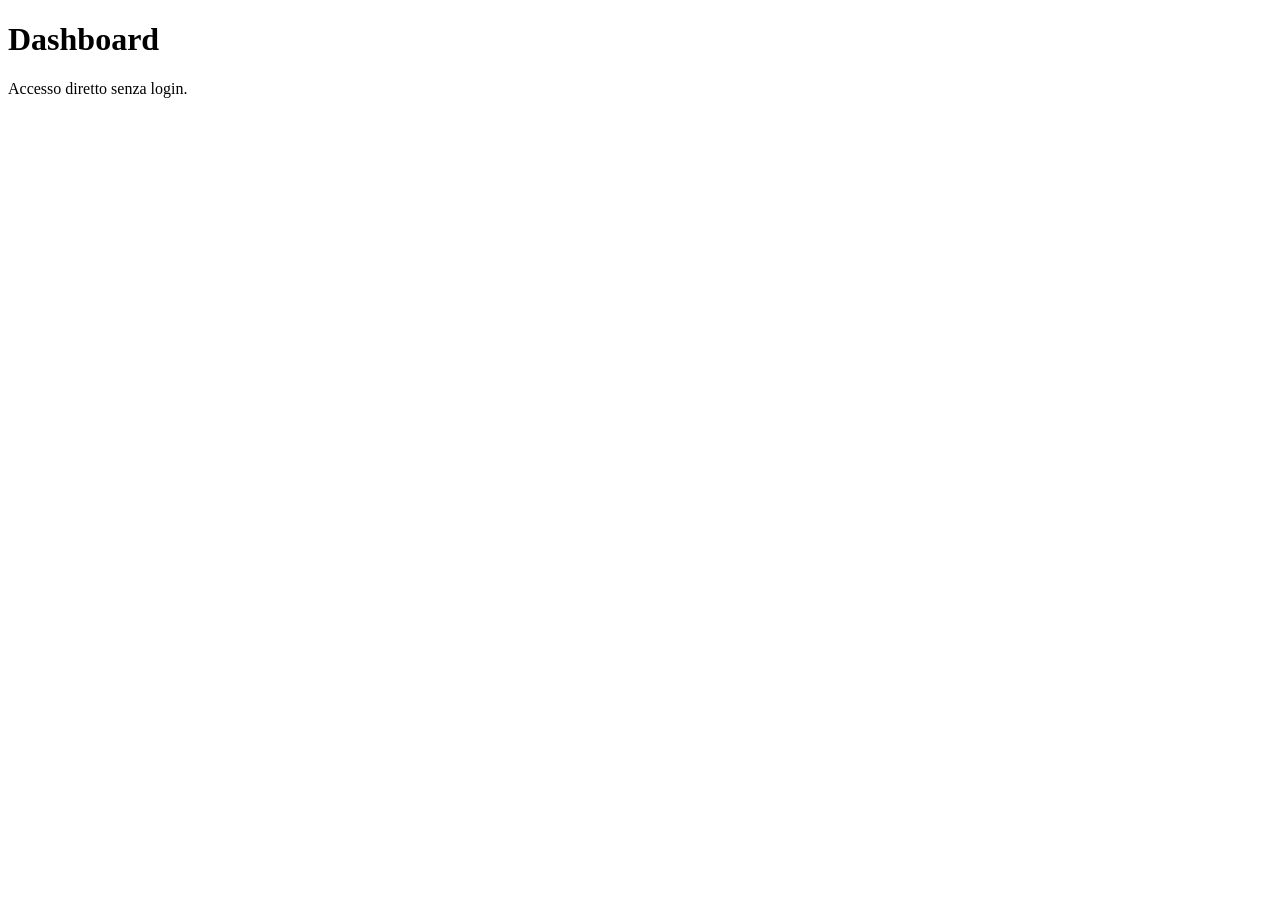
<file: admin-dashboard-7Qp93A4Lk/index.html>
<!DOCTYPE html>
<html lang="it">
<head>
    <meta charset="UTF-8">
    <meta name="viewport" content="width=device-width, initial-scale=1.0">
    <title>Dashboard</title>
</head>
<body>
    <h1>Dashboard</h1>
    <p>Accesso diretto senza login.</p>
</body>
</html>
</file>
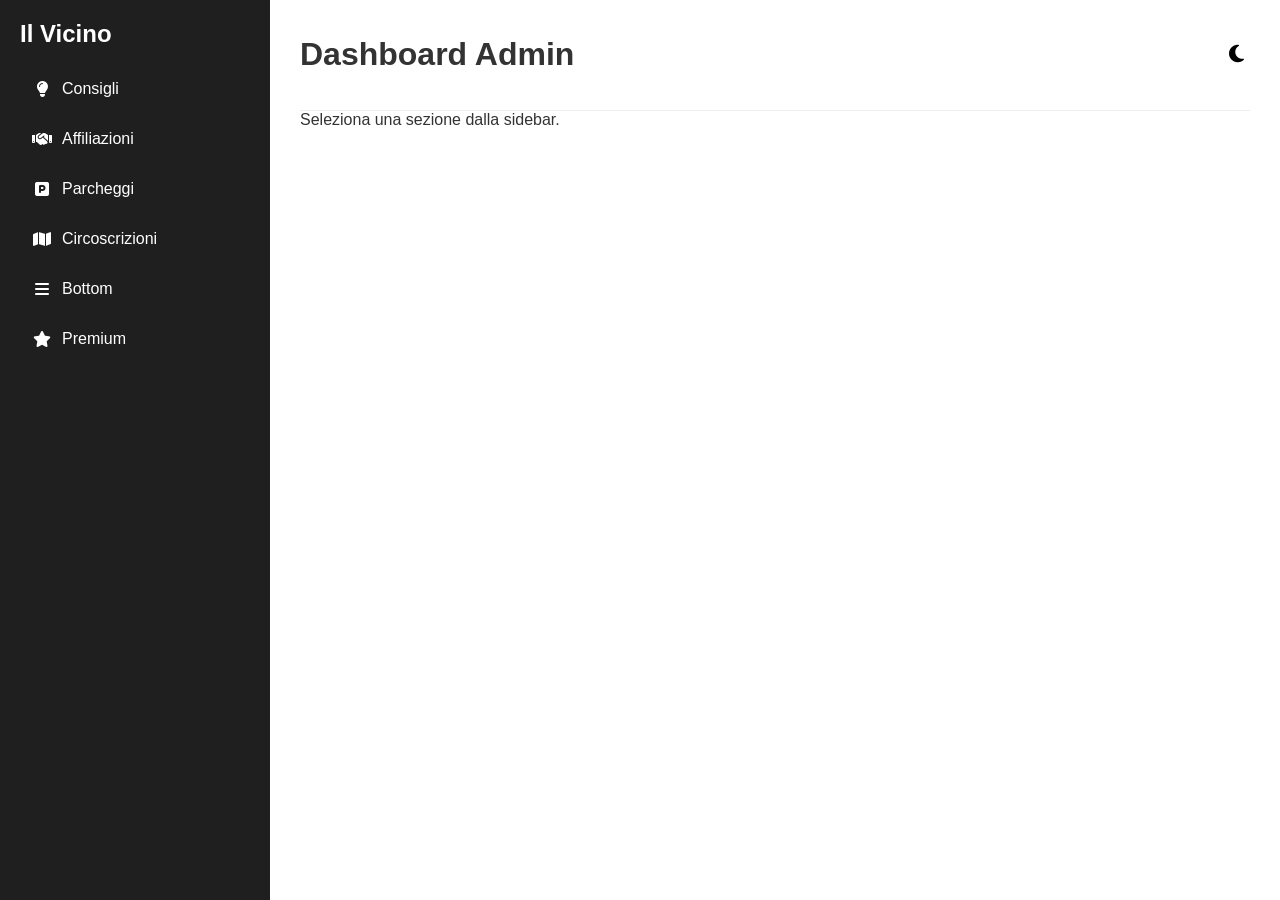
<file: admin-dashboard/index.html>
<!DOCTYPE html>
<html lang="it">
<head>
    <meta charset="UTF-8">
    <meta name="viewport" content="width=device-width, initial-scale=1.0">
    <title>Dashboard Admin - Il Vicino</title>

    <!-- Font Awesome -->
    <link rel="stylesheet" href="https://cdnjs.cloudflare.com/ajax/libs/font-awesome/6.5.0/css/all.min.css">

    <!-- Stile dashboard -->
    <link rel="stylesheet" href="styles.css">

    <!-- Script principale -->
    <script src="app.js" defer></script>
</head>

<body>

<!-- TOAST -->
<div id="toast"></div>

<div class="dashboard">

    <!-- SIDEBAR -->
    <aside class="sidebar">
        <h2>Il Vicino</h2>
        <nav>
            <ul>
                <li data-section="consigli"><i class="fa-solid fa-lightbulb"></i> Consigli</li>
                <li data-section="affiliazioni"><i class="fa-solid fa-handshake"></i> Affiliazioni</li>
                <li data-section="parcheggi"><i class="fa-solid fa-square-parking"></i> Parcheggi</li>
                <li data-section="circoscrizioni"><i class="fa-solid fa-map"></i> Circoscrizioni</li>
                <li data-section="bottom"><i class="fa-solid fa-bars"></i> Bottom</li>
                <li data-section="premium"><i class="fa-solid fa-star"></i> Premium</li>
            </ul>
        </nav>
    </aside>

    <!-- CONTENUTO -->
    <main class="content">

        <!-- TOPBAR -->
        <div class="topbar">
            <h1>Dashboard Admin</h1>
            <button id="themeToggle" class="theme-btn"><i class="fa-solid fa-moon"></i></button>
        </div>

        <div id="view">
            <div id="loader" class="loader hidden"></div>
            Seleziona una sezione dalla sidebar.
        </div>

    </main>

</div>

</body>
</html>
</file>
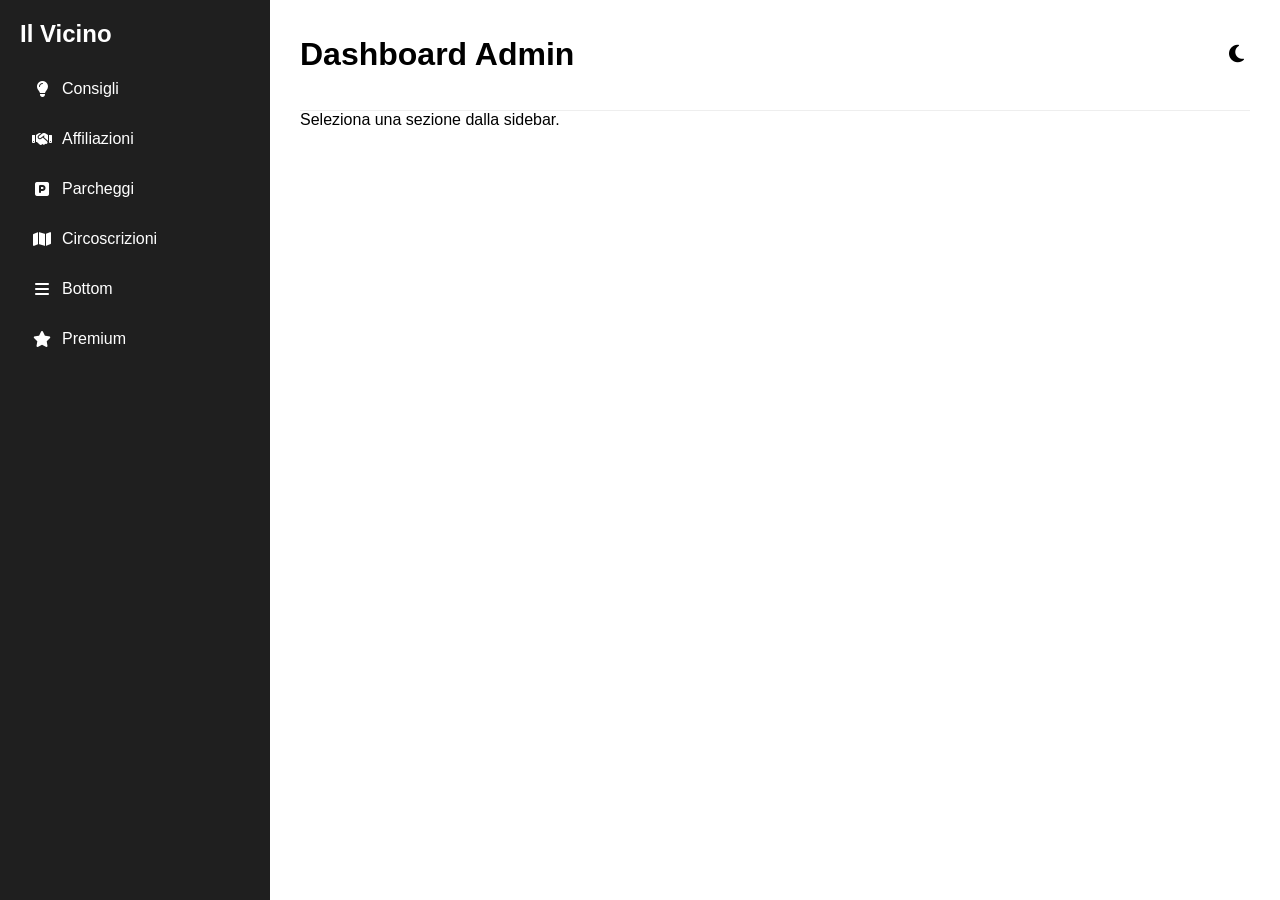
<file: admin/admin-dashboard/index.html>
<!DOCTYPE html>
<html lang="it">
<head>
    <meta charset="UTF-8">
    <meta name="viewport" content="width=device-width, initial-scale=1.0">
    <title>Dashboard Admin - Il Vicino</title>

    <!-- Font Awesome per le icone -->
    <link rel="stylesheet" href="https://cdnjs.cloudflare.com/ajax/libs/font-awesome/6.5.0/css/all.min.css">

    <link rel="stylesheet" href="style.css">
</head>

<body>

<!-- TOAST -->
<div id="toast"></div>

<div class="dashboard">

    <!-- SIDEBAR -->
    <aside class="sidebar">
        <h2>Il Vicino</h2>
        <nav>
            <ul>
                <li data-section="consigli"><i class="fa-solid fa-lightbulb"></i> Consigli</li>
                <li data-section="affiliazioni"><i class="fa-solid fa-handshake"></i> Affiliazioni</li>
                <li data-section="parcheggi"><i class="fa-solid fa-square-parking"></i> Parcheggi</li>
                <li data-section="circoscrizioni"><i class="fa-solid fa-map"></i> Circoscrizioni</li>
                <li data-section="bottom"><i class="fa-solid fa-bars"></i> Bottom</li>
                <li data-section="premium"><i class="fa-solid fa-star"></i> Premium</li>
            </ul>
        </nav>
    </aside>

    <!-- CONTENUTO -->
    <main class="content">

        <!-- TOPBAR -->
        <div class="topbar">
            <h1>Dashboard Admin</h1>
            <button id="themeToggle" class="theme-btn"><i class="fa-solid fa-moon"></i></button>
        </div>

        <div id="view">
            <div id="loader" class="loader hidden"></div>
            Seleziona una sezione dalla sidebar.
        </div>

    </main>

</div>

<script src="app.js"></script>
</body>
</html>
</file>
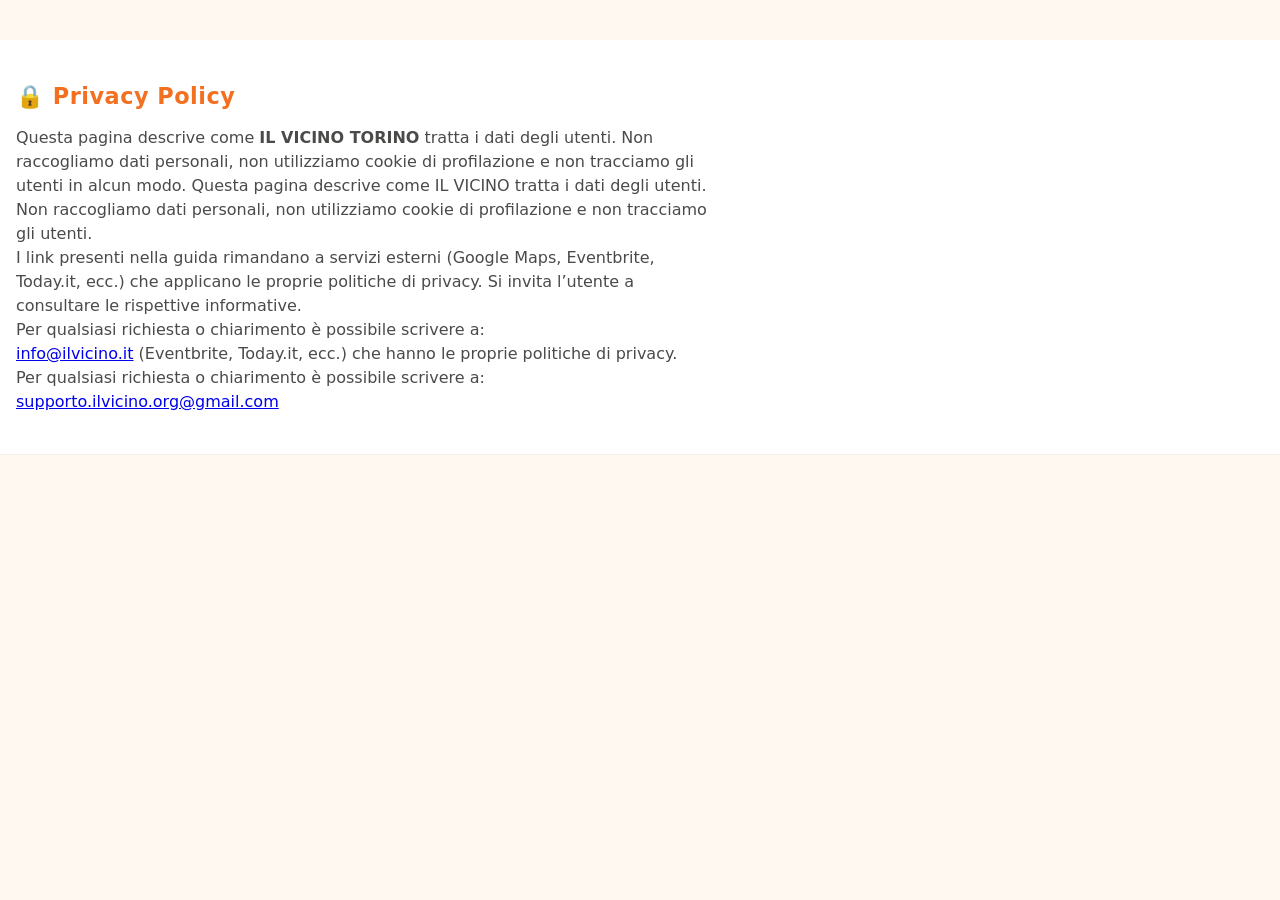
<file: privacy.html>
<!DOCTYPE html>
<html lang="it">
<head>
  <meta charset="UTF-8">
  <title>Privacy — IL VICINO TORINO</title>
  <meta name="viewport" content="width=device-width, initial-scale=1.0">
  <meta name="description" content="Informativa sulla privacy di IL VICINO TORINO: nessuna raccolta di dati personali, nessun cookie di profilazione, nessun tracciamento.">
  <meta name="author" content="IL VICINO">
  <link rel="stylesheet" href="styles.css">
  <link rel="icon" type="image/png" href="favicon.png">
  <link rel="stylesheet" href="styles.css">
</head>

<body>

<section class="micro-section">
  <h2>🔒 Privacy Policy</h2>

  <p>
    Questa pagina descrive come <strong>IL VICINO TORINO</strong> tratta i dati degli utenti.
    Non raccogliamo dati personali, non utilizziamo cookie di profilazione
    e non tracciamo gli utenti in alcun modo.
    Questa pagina descrive come IL VICINO tratta i dati degli utenti.
    Non raccogliamo dati personali, non utilizziamo cookie di profilazione
    e non tracciamo gli utenti.
  </p>

  <p>
    I link presenti nella guida rimandano a servizi esterni (Google Maps,
    Eventbrite, Today.it, ecc.) che applicano le proprie politiche di privacy.
    Si invita l’utente a consultare le rispettive informative.
  </p>

  <p>
    Per qualsiasi richiesta o chiarimento è possibile scrivere a:<br>
    <a href="mailto:info@ilvicino.it">info@ilvicino.it</a>
    (Eventbrite, Today.it, ecc.) che hanno le proprie politiche di privacy.
  </p>

  <p>
    Per qualsiasi richiesta o chiarimento è possibile scrivere a:
    <a href="mailto:supporto.ilvicino.org@gmail.com">supporto.ilvicino.org@gmail.com</a>
  </p>
</section>

</body>
</html>
</file>
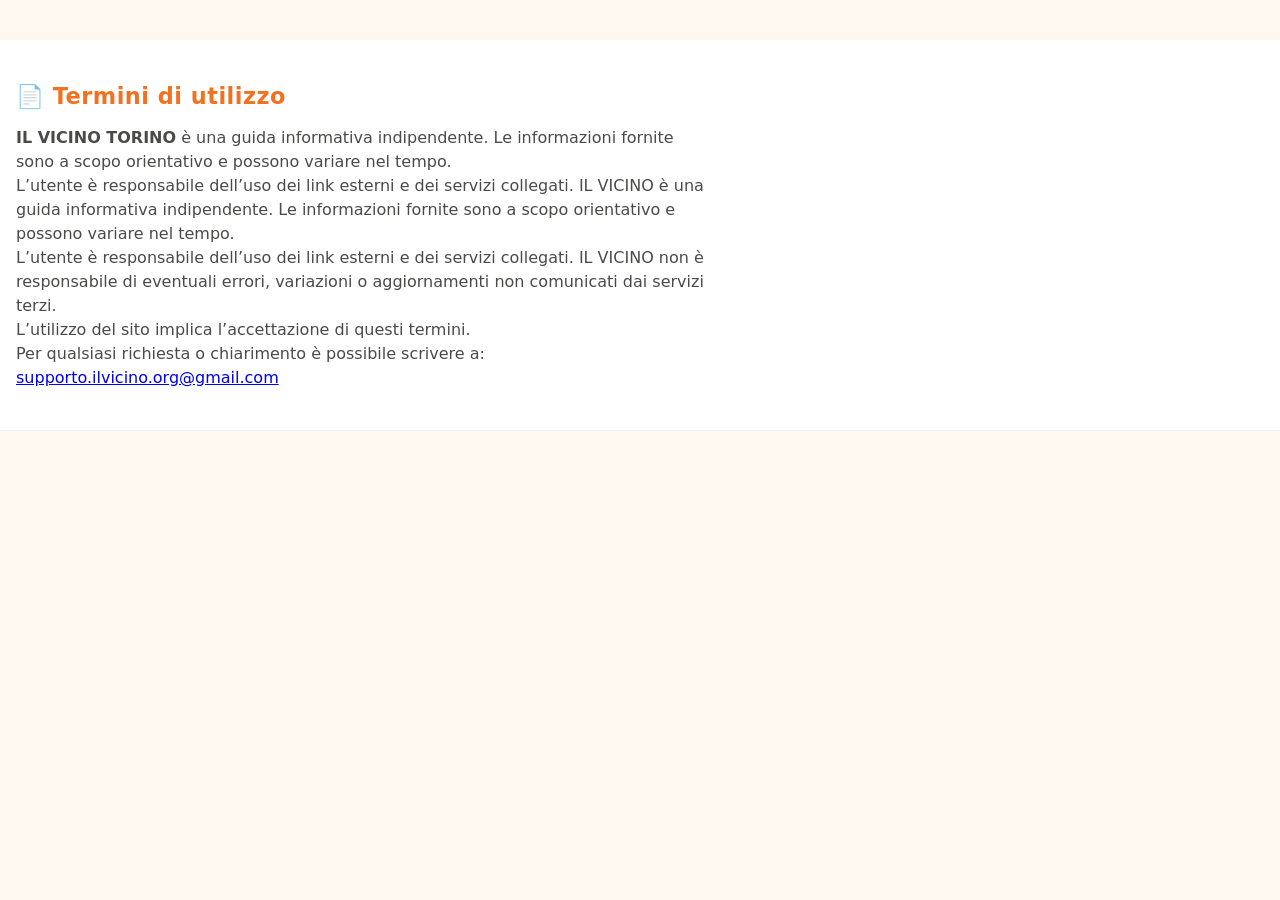
<file: termini.html>
<!DOCTYPE html>
<html lang="it">
<head>
  <meta charset="UTF-8">
  <title>Termini — IL VICINO TORINO</title>
  <meta name="viewport" content="width=device-width, initial-scale=1.0">


  <meta name="description" content="Termini di utilizzo di IL VICINO TORINO: guida informativa indipendente, responsabilità sui link esterni e condizioni d’uso del sito.">
  <meta name="author" content="IL VICINO">

  <link rel="stylesheet" href="styles.css">
  <link rel="icon" type="image/png" href="favicon.png">

  <link rel="stylesheet" href="styles.css">

</head>

<body>

<section class="micro-section">
  <h2>📄 Termini di utilizzo</h2>

  <p>

    <strong>IL VICINO TORINO</strong> è una guida informativa indipendente.  
    Le informazioni fornite sono a scopo orientativo e possono variare nel tempo.
  </p>

  <p>
    L’utente è responsabile dell’uso dei link esterni e dei servizi collegati.  

    IL VICINO è una guida informativa indipendente. Le informazioni fornite
    sono a scopo orientativo e possono variare nel tempo.
  </p>

  <p>
    L’utente è responsabile dell’uso dei link esterni e dei servizi collegati.

    IL VICINO non è responsabile di eventuali errori, variazioni o aggiornamenti
    non comunicati dai servizi terzi.
  </p>

  <p>
    L’utilizzo del sito implica l’accettazione di questi termini.
  </p>


  <p>
    Per qualsiasi richiesta o chiarimento è possibile scrivere a:
    <a href="mailto:supporto.ilvicino.org@gmail.com">supporto.ilvicino.org@gmail.com</a>
  </p>

</section>

</body>
</html>
</file>
<file: admin-dashboard/styles.css>
/* ============================
   BASE
============================ */
body {
    margin: 0;
    font-family: Arial, sans-serif;
    background: #f5f5f5;
    color: #333;
}

/* ============================
   LAYOUT
============================ */
.dashboard {
    display: flex;
    height: 100vh;
}

/* ============================
   SIDEBAR
============================ */
.sidebar {
    background: #1f1f1f;
    color: white;
    padding: 20px;
    width: 230px;
}

.sidebar h2 {
    margin-top: 0;
}

.sidebar ul {
    list-style: none;
    padding: 0;
}

.sidebar li {
    padding: 12px;
    margin-bottom: 8px;
    border-radius: 6px;
    cursor: pointer;
    transition: background 0.2s ease;
    display: flex;
    align-items: center;
}

.sidebar li i {
    margin-right: 10px;
    width: 20px;
    text-align: center;
}

.sidebar li:hover {
    background: #333;
}

.sidebar li.active {
    background: #0077ff;
    color: white;
}

/* ============================
   CONTENUTO
============================ */
.content {
    flex: 1;
    padding: 0 30px;
    background: white;
}

/* ============================
   TOPBAR
============================ */
.topbar {
    position: sticky;
    top: 0;
    background: white;
    padding: 15px 0;
    z-index: 10;
    border-bottom: 1px solid #eee;
    display: flex;
    justify-content: space-between;
    align-items: center;
}

.theme-btn {
    background: none;
    border: none;
    font-size: 20px;
    cursor: pointer;
}

/* ============================
   CARD
============================ */
.card {
    background: #ffffff;
    padding: 20px;
    margin-bottom: 20px;
    border-radius: 12px;
    box-shadow: 0 4px 12px rgba(0,0,0,0.08);
    border: 1px solid #e5e5e5;
    transition: transform 0.2s ease, box-shadow 0.2s ease;
}

.card:hover {
    transform: translateY(-3px);
    box-shadow: 0 6px 18px rgba(0,0,0,0.12);
}

.card h3 {
    margin-bottom: 10px;
    font-size: 18px;
    color: #333;
}

/* TEXTAREA */
.card textarea {
    width: 100%;
    min-height: 150px;
    padding: 12px;
    border-radius: 8px;
    border: 1px solid #ccc;
    font-size: 15px;
    line-height: 1.5;
    resize: vertical;
    outline: none;
    transition: border-color 0.2s ease;
}

.card textarea:focus {
    border-color: #0077ff;
}

/* ============================
   BUTTON SALVA
============================ */
.card button {
    margin-top: 10px;
    padding: 10px 18px;
    background: #0077ff;
    color: white;
    border: none;
    border-radius: 8px;
    cursor: pointer;
    font-size: 15px;
    transition: background 0.2s ease;
}

.card button:hover {
    background: #005fcc;
}

/* ============================
   BUTTON SALVA TUTTO
============================ */
.save-all-btn {
    padding: 10px 18px;
    background: #28a745;
    color: white;
    border: none;
    border-radius: 8px;
    cursor: pointer;
    font-size: 15px;
    transition: background 0.2s ease;
}

.save-all-btn:hover {
    background: #1f8a36;
}

/* ============================
   LOADER
============================ */
.loader {
    width: 40px;
    height: 40px;
    border: 4px solid #ddd;
    border-top-color: #0077ff;
    border-radius: 50%;
    animation: spin 0.8s linear infinite;
    margin: 40px auto;
}

.hidden {
    display: none;
}

@keyframes spin {
    to { transform: rotate(360deg); }
}

/* MINI LOADER NEI PULSANTI */
.btn-loading {
    position: relative;
    pointer-events: none;
    opacity: 0.7;
}

.btn-loading::after {
    content: "";
    position: absolute;
    right: 12px;
    top: 50%;
    width: 14px;
    height: 14px;
    border: 2px solid white;
    border-top-color: transparent;
    border-radius: 50%;
    animation: spin 0.7s linear infinite;
    transform: translateY(-50%);
}

/* STATO SALVATO */
.btn-saved {
    background: #28a745 !important;
    color: white !important;
}

/* INDICATORE MODIFICHE */
.modified-indicator {
    color: #d9534f;
    font-size: 14px;
    margin-left: 10px;
    font-weight: bold;
}

/* FLASH SALVATAGGIO */
.card.flash-save {
    animation: flashGreen 0.5s ease;
}

@keyframes flashGreen {
    0% { background-color: #d4f8d4; }
    100% { background-color: #ffffff; }
}

/* ============================
   TOAST
============================ */
#toast {
    position: fixed;
    top: 20px;
    right: 20px;
    background: #0077ff;
    color: white;
    padding: 12px 20px;
    border-radius: 8px;
    font-size: 15px;
    opacity: 0;
    pointer-events: none;
    transition: opacity 0.4s ease, transform 0.4s ease;
    transform: translateY(-20px);
    z-index: 9999;
}

#toast.show {
    opacity: 1;
    transform: translateY(0);
}

/* ============================
   LOGIN SCREEN
============================ */
.login-screen {
    position: fixed;
    inset: 0;
    background: #f5f5f5;
    display: flex;
    justify-content: center;
    align-items: center;
    z-index: 9999;
}

.login-box {
    background: white;
    padding: 30px;
    border-radius: 12px;
    box-shadow: 0 4px 20px rgba(0,0,0,0.1);
    width: 300px;
    text-align: center;
}

.login-box input {
    width: 100%;
    padding: 10px;
    margin-top: 15px;
    border-radius: 8px;
    border: 1px solid #ccc;
}

.login-box button {
    margin-top: 15px;
    width: 100%;
    padding: 10px;
    background: #0077ff;
    color: white;
    border: none;
    border-radius: 8px;
    cursor: pointer;
}

.login-box button:hover {
    background: #005fcc;
}

.error {
    color: red;
    margin-top: 10px;
}

/* ============================
   TEMA SCURO
============================ */
body.dark {
    background: #121212;
    color: #eaeaea;
}

body.dark .sidebar {
    background: #181818;
}

body.dark .card {
    background: #1f1f1f;
    border-color: #333;
}

body.dark textarea {
    background: #2a2a2a;
    color: white;
    border-color: #444;
}

body.dark .save-all-btn {
    background: #1f8a36;
}
</file>
<file: admin/admin-dashboard/style.css>
/* BASE */
body {
    margin: 0;
    font-family: Arial, sans-serif;
    background: #f5f5f5;
}

/* LAYOUT */
.dashboard {
    display: flex;
    height: 100vh;
}

/* SIDEBAR */
.sidebar {
    background: #1f1f1f;
    color: white;
    padding: 20px;
    width: 230px;
}

.sidebar h2 {
    margin-top: 0;
}

.sidebar ul {
    list-style: none;
    padding: 0;
}

.sidebar li {
    padding: 12px;
    margin-bottom: 8px;
    border-radius: 6px;
    cursor: pointer;
    transition: background 0.2s ease;
    display: flex;
    align-items: center;
}

.sidebar li i {
    margin-right: 10px;
    width: 20px;
    text-align: center;
}

.sidebar li:hover {
    background: #333;
}

.sidebar li.active {
    background: #0077ff;
    color: white;
}

/* CONTENUTO */
.content {
    flex: 1;
    padding: 0 30px;
    background: white;
}

/* TOPBAR */
.topbar {
    position: sticky;
    top: 0;
    background: white;
    padding: 15px 0;
    z-index: 10;
    border-bottom: 1px solid #eee;
    display: flex;
    justify-content: space-between;
    align-items: center;
}

.theme-btn {
    background: none;
    border: none;
    font-size: 20px;
    cursor: pointer;
}

/* CARD */
.card {
    background: #ffffff;
    padding: 20px;
    margin-bottom: 20px;
    border-radius: 12px;
    box-shadow: 0 4px 12px rgba(0,0,0,0.08);
    border: 1px solid #e5e5e5;
    transition: transform 0.2s ease, box-shadow 0.2s ease;
}

.card:hover {
    transform: translateY(-3px);
    box-shadow: 0 6px 18px rgba(0,0,0,0.12);
}

.card h3 {
    margin-bottom: 10px;
    font-size: 18px;
    color: #333;
}

/* TEXTAREA */
.card textarea {
    width: 100%;
    min-height: 150px;
    padding: 12px;
    border-radius: 8px;
    border: 1px solid #ccc;
    font-size: 15px;
    line-height: 1.5;
    resize: vertical;
    outline: none;
    transition: border-color 0.2s ease;
}

.card textarea:focus {
    border-color: #0077ff;
}

/* BUTTON SALVA */
.card button {
    margin-top: 10px;
    padding: 10px 18px;
    background: #0077ff;
    color: white;
    border: none;
    border-radius: 8px;
    cursor: pointer;
    font-size: 15px;
    transition: background 0.2s ease;
}

.card button:hover {
    background: #005fcc;
}

/* BOTTONE SALVA TUTTO */
.save-all-btn {
    padding: 10px 18px;
    background: #28a745;
    color: white;
    border: none;
    border-radius: 8px;
    cursor: pointer;
    font-size: 15px;
    transition: background 0.2s ease;
}

.save-all-btn:hover {
    background: #1f8a36;
}

/* LOADER */
.loader {
    width: 40px;
    height: 40px;
    border: 4px solid #ddd;
    border-top-color: #0077ff;
    border-radius: 50%;
    animation: spin 0.8s linear infinite;
    margin: 40px auto;
}

.hidden {
    display: none;
}

@keyframes spin {
    to { transform: rotate(360deg); }
}

/* MINI LOADER NEI PULSANTI */
.btn-loading {
    position: relative;
    pointer-events: none;
    opacity: 0.7;
}

.btn-loading::after {
    content: "";
    position: absolute;
    right: 12px;
    top: 50%;
    width: 14px;
    height: 14px;
    border: 2px solid white;
    border-top-color: transparent;
    border-radius: 50%;
    animation: spin 0.7s linear infinite;
    transform: translateY(-50%);
}

/* STATO SALVATO */
.btn-saved {
    background: #28a745 !important;
    color: white !important;
}

/* INDICATORE MODIFICHE */
.modified-indicator {
    color: #d9534f;
    font-size: 14px;
    margin-left: 10px;
    font-weight: bold;
}

/* FLASH SALVATAGGIO */
.card.flash-save {
    animation: flashGreen 0.5s ease;
}

@keyframes flashGreen {
    0% { background-color: #d4f8d4; }
    100% { background-color: #ffffff; }
}

/* TOAST */
#toast {
    position: fixed;
    top: 20px;
    right: 20px;
    background: #0077ff;
    color: white;
    padding: 12px 20px;
    border-radius: 8px;
    font-size: 15px;
    opacity: 0;
    pointer-events: none;
    transition: opacity 0.4s ease, transform 0.4s ease;
    transform: translateY(-20px);
    z-index: 9999;
}

#toast.show {
    opacity: 1;
    transform: translateY(0);
}

/* LOGIN SCREEN */
.login-screen {
    position: fixed;
    inset: 0;
    background: #f5f5f5;
    display: flex;
    justify-content: center;
    align-items: center;
    z-index: 9999;
}

.login-box {
    background: white;
    padding: 30px;
    border-radius: 12px;
    box-shadow: 0 4px 20px rgba(0,0,0,0.1);
    width: 300px;
    text-align: center;
}

.login-box input {
    width: 100%;
    padding: 10px;
    margin-top: 15px;
    border-radius: 8px;
    border: 1px solid #ccc;
}

.login-box button {
    margin-top: 15px;
    width: 100%;
    padding: 10px;
    background: #0077ff;
    color: white;
    border: none;
    border-radius: 8px;
    cursor: pointer;
}

.login-box button:hover {
    background: #005fcc;
}

.error {
    color: red;
    margin-top: 10px;
}

/* TEMA SCURO */
body.dark {
    background: #121212;
    color: #eaeaea;
}

body.dark .sidebar {
    background: #181818;
}

body.dark .card {
    background: #1f1f1f;
    border-color: #333;
}

body.dark textarea {
    background: #2a2a2a;
    color: white;
    border-color: #444;
}

body.dark .save-all-btn {
    background: #1f8a36;
}
</file>
<file: styles.css>
/* PALETTE IL VICINO (blindata) */
:root {
  --arancio: #F37021;
  --mattone: #BE6B35;
  --giallo: #EBCB60;
  --grigio: #4A4A49;
  --panna: #FFF8F0;
  --bianco: #FFFFFF;
}

/* RESET SEMPLICE E MOBILE-FIRST */
*,
*::before,
*::after {
  box-sizing: border-box;
  margin: 0;
  padding: 0;
}

body {
  font-family: system-ui, -apple-system, BlinkMacSystemFont, "Segoe UI", sans-serif;
  background: var(--panna);
  color: var(--grigio);
  line-height: 1.5;
}

/* CONTENITORE GENERALE */
section {
  padding: 40px 16px;
}

/* SEZIONE HERO */
.hero {
  background: var(--panna);
  padding: 24px 16px 40px;
}

.hero-inner {
  max-width: 960px;
  margin: 0 auto;
  text-align: center;
}

/* IMMAGINE HERO */
.hero-img {
  width: 100%;
  max-height: 260px;
  object-fit: cover;
  border-radius: 16px;
  margin-bottom: 20px;
}

/* TITOLI */
.hero h1 {
  font-size: 2rem;
  color: var(--arancio);
  margin-bottom: 8px;
}

.hero h2 {
  font-size: 1.2rem;
  color: var(--mattone);
  margin-bottom: 16px;
}

/* TESTO DESCRITTIVO */
.hero-desc {
  font-size: 1rem;
  max-width: 640px;
  margin: 0 auto 16px;
}

/* METEO */
.hero-meteo {
  font-size: 0.95rem;
  margin-bottom: 20px;
}

/* BOTTONI */
.btn {
  display: inline-block;
  text-decoration: none;
  padding: 12px 16px;
  border-radius: 999px;
  font-weight: 600;
  font-size: 0.95rem;
  text-align: center;
}

/* Varianti */
.btn.primary {
  background: var(--arancio);
  color: var(--bianco);
}

.btn.secondary {
  background: var(--giallo);
  color: var(--grigio);
}

/* BOTTONI HERO */
.hero-buttons {
  display: flex;
  flex-direction: column;
  gap: 10px;
  align-items: stretch;
}

/* VERSIONE DESKTOP / TABLET */
@media (min-width: 768px) {
  .hero {
    padding: 40px 20px 56px;
  }

  .hero h1 {
    font-size: 2.6rem;
  }

  .hero h2 {
    font-size: 1.4rem;
  }

  .hero-buttons {
    flex-direction: row;
    justify-content: center;
  }

  .hero-buttons .btn {
    width: auto;
    min-width: 200px;
  }
}
/* SEZIONE CIRCO SCRIZIONI */
.circo-section {
  padding: 40px 16px;
  background: var(--bianco);
}

.circo-title {
  text-align: center;
  font-size: 1.6rem;
  color: var(--arancio);
  margin-bottom: 24px;
}

.circo-container {
  display: grid;
  grid-template-columns: 1fr;
  gap: 20px;
}

.circo-card {
  background: var(--panna);
  padding: 20px;
  border-radius: 14px;
  box-shadow: 0 2px 6px rgba(0,0,0,0.08);
}

.circo-card h3 {
  color: var(--mattone);
  margin-bottom: 8px;
}

@media (min-width: 768px) {
  .circo-container {
    grid-template-columns: repeat(3, 1fr);
  }
}
/* BOTTONI CIRCO SCRIZIONI */
.circo-buttons {
  display: grid;
  grid-template-columns: 1fr;
  gap: 10px;
  margin-top: 16px;
}

/* BOTTONE PREMIUM ARANCIONE */
.btn.premium {
  background: var(--arancio);
  color: white;
  padding: 12px 18px;
  border-radius: 10px;
  text-align: center;
  font-weight: 700;
  text-decoration: none;
  display: inline-block;
}



/* DESKTOP */
@media (min-width: 768px) {
  .circo-buttons {
    grid-template-columns: repeat(2, 1fr);
  }
}
/* IMMAGINI CIRCO SCRIZIONI */
.circo-img {
  width: 100%;
  height: 160px;
  object-fit: cover;
  border-radius: 12px;
  margin-bottom: 14px;
}
/* MICRO-SEZIONI */
.micro-section {
  padding: 40px 16px;
  background: var(--bianco);
  border-bottom: 1px solid rgba(0,0,0,0.06);
}

.micro-section h2 {
  font-size: 1.4rem;
  color: var(--arancio);
  margin-bottom: 12px;
}

.micro-section p {
  color: var(--grigio);
  font-size: 1rem;
  max-width: 700px;
}
/* LISTE MICRO-SEZIONI */
.micro-list {
  margin-top: 16px;
  padding-left: 0;
  list-style: none;
}

.micro-list li {
  margin-bottom: 12px;
}

.micro-list a {
  color: var(--mattone);
  font-weight: 600;
  text-decoration: none;
}

.micro-list a:hover {
  text-decoration: underline;
}
/* RIFINITURE FINALI */

/* Spaziatura tra le sezioni */
.micro-section {
  margin-top: 40px;
  margin-bottom: 40px;
}

/* Migliora la leggibilità dei titoli */
.micro-section h2 {
  letter-spacing: 0.5px;
  font-weight: 700;
}

/* Migliora la leggibilità del testo */
.micro-section p,
.micro-list li {
  line-height: 1.5;
}

/* Uniforma i link */
.micro-list a {
  display: inline-block;
  padding: 4px 0;
}

/* Migliora la distanza tra le card delle circoscrizioni */
.circo-card {
  margin-bottom: 24px;
}

/* Migliora la leggibilità dei bottoni */
.btn.circo {
  font-size: 0.95rem;
  letter-spacing: 0.3px;
}

/* Aggiunge un po’ di respiro alla HERO */
.hero-inner {
  padding-bottom: 30px;
}
/* FOOTER */
.footer {
  background: var(--arancio);
  color: var(--panna);
  padding: 40px 20px;
  margin-top: 60px;
}

.footer-inner {
  max-width: 800px;
  margin: 0 auto;
  text-align: center;
}

.footer-title {
  font-size: 1.3rem;
  font-weight: 700;
  color: var(--panna);
  margin-bottom: 10px;
}

.footer-desc {
  font-size: 0.95rem;
  margin-bottom: 20px;
  color: #FFF8F0;
}

.footer-links a {
  color: var(--panna);
  text-decoration: none;
  margin: 0 10px;
  font-size: 0.9rem;
}

.footer-links a:hover {
  opacity: 0.7;
  }

.footer-copy {
  margin-top: 20px;
  font-size: 0.8rem;
  opacity: 0.8;
}
/* OTTIMIZZAZIONE MOBILE */
@media (max-width: 768px) {

  body {
    padding: 0 16px;
  }

  .hero-inner {
    padding: 20px 0 30px 0;
  }

  .hero-desc {
    font-size: 1rem;
    line-height: 1.5;
  }

  .circo-card {
    padding: 16px;
  }

  .circo-buttons {
    flex-direction: column;
    gap: 10px;
  }

  .btn.circo {
    width: 100%;
    text-align: center;
  }

  .micro-section {
    margin-top: 32px;
    margin-bottom: 32px;
  }

  .micro-list a {
    font-size: 1rem;
    padding: 6px 0;
  }

  .footer {
    padding: 30px 16px;
  }

  .footer-links a {
    display: inline-block;
    margin: 6px 8px;
  }
}

.premium-logo {
  width: 140px;
  display: block;
  margin: 25px auto 15px auto;
  filter: drop-shadow(0 2px 4px rgba(0,0,0,0.15));
}
</file>
